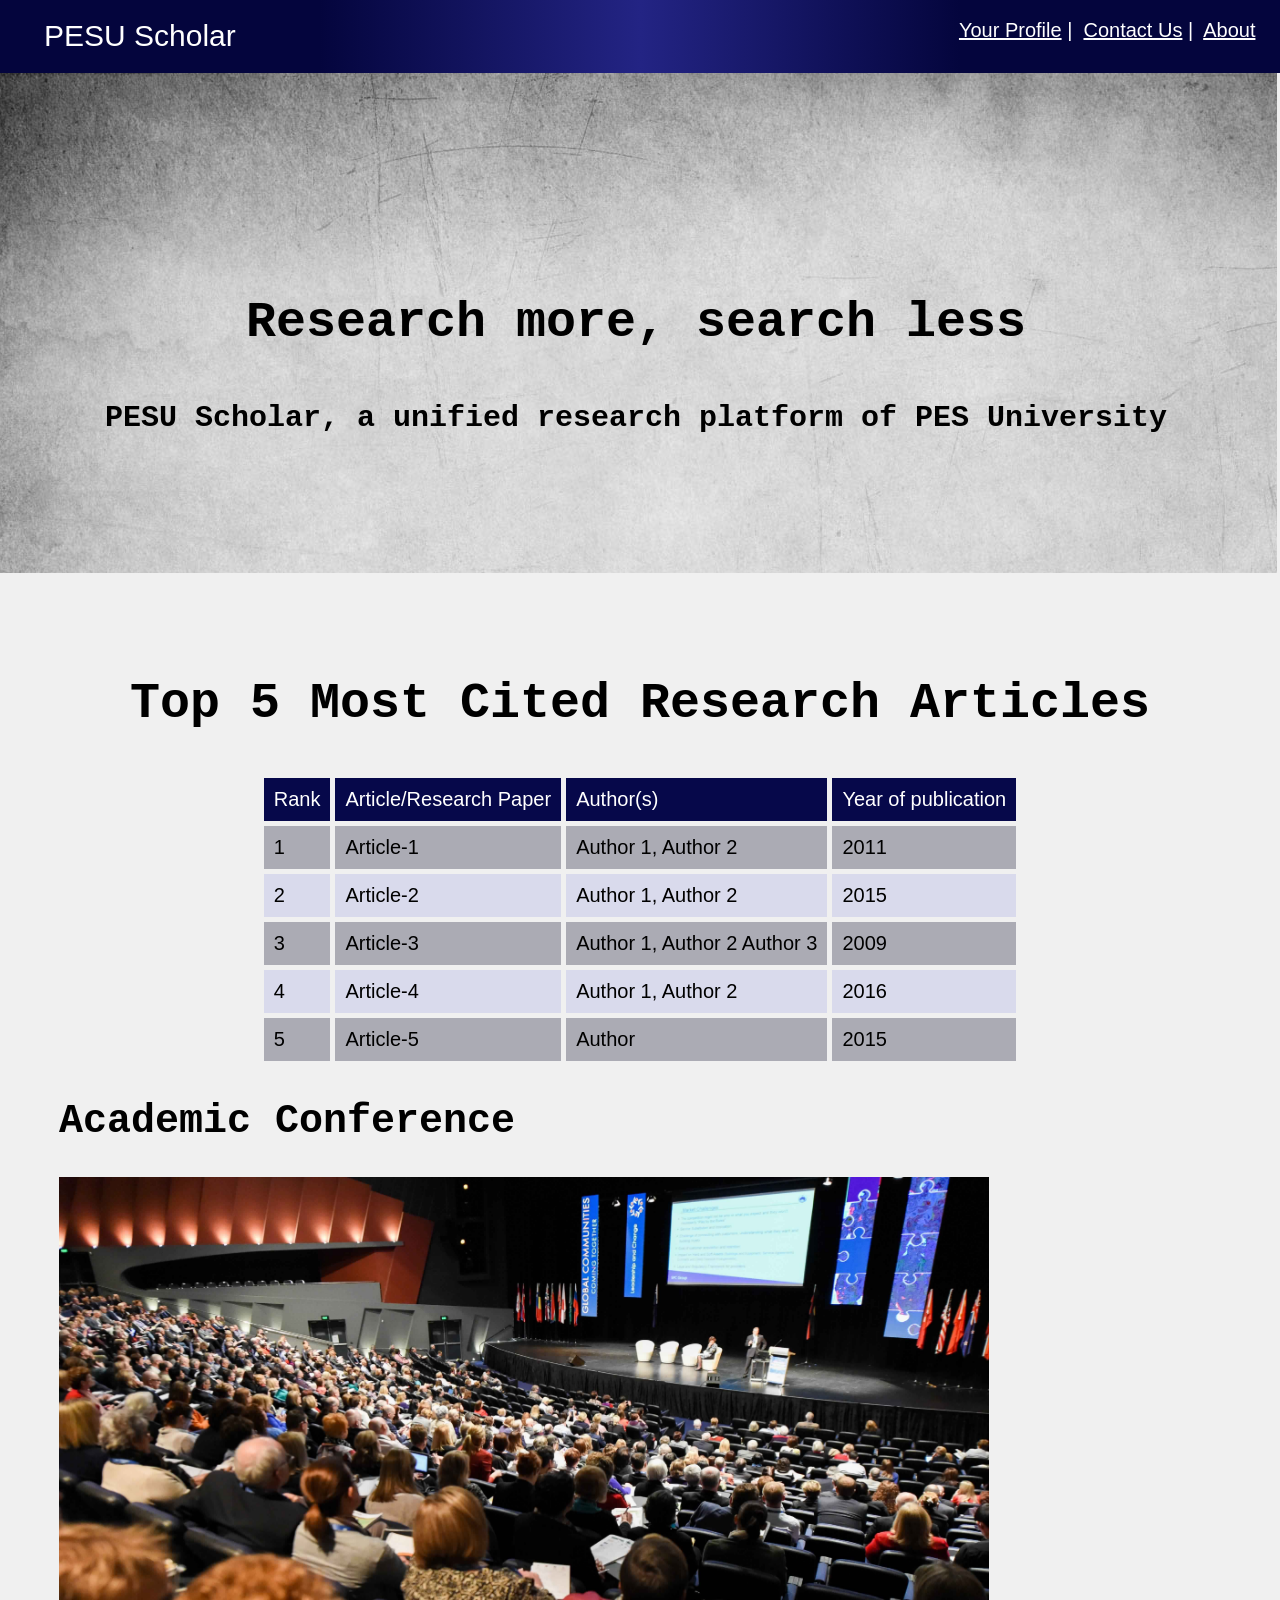
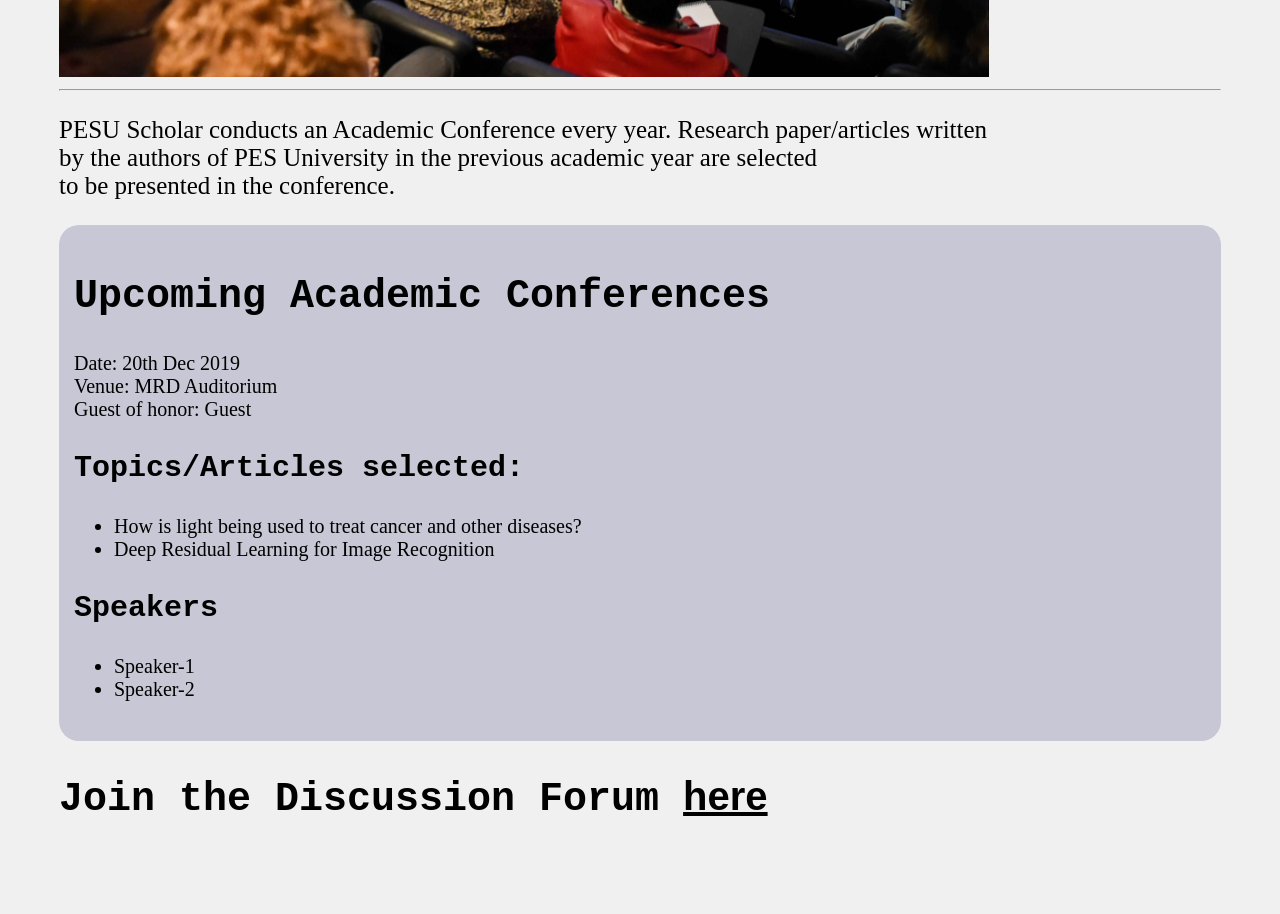
<file: index.html>
<!DOCTYPE html>
<html>
<head>
	<title>PESU Scholar | PES Research Platform</title>
	<link rel="stylesheet" type="text/css" href="home1.css">
	<link rel="icon" type="image" href="logo.jpg">
</head>
<body>
	
		<div class="main">&nbsp;&nbsp;&nbsp;PESU Scholar
			<span>
			<a href="login.html" class="navi">Your Profile</a>&nbsp;|&nbsp;
			<a href="contactus.html" class="navi">Contact Us</a>&nbsp;|&nbsp;
			<a href="about.html" class="navi">About</a>&nbsp;</span>
		</div>
		<div class="quote" style="text-align: center">
		<h1><pre>



Research more, search less</pre></h1>
		<h2 style="font-size: 30px"><pre>PESU Scholar, a unified research platform of PES University</pre></h2>
	</div>
	<div id="entire">
		<div>
		<aside id="top5">
			<h1>Top 5 Most Cited Research Articles</h1>
				<table align="center" cellspacing="5px" cellpadding="10px">
					<thead>
						<tr class="table_head">
							<td>Rank</td>
							<td>Article/Research Paper</td>
							<td>Author(s)</td>
							<td>Year of publication</td>
						</tr>
					</thead>
					<tbody>
						<tr class="odd">
							<td>1</td>
							<td>Article-1</td>
							<td>Author 1, Author 2</td>
							<td>2011</td>
						</tr>
							<tr class="even">
							<td>2</td>
							<td>Article-2</td>
							<td>Author 1, Author 2</td>
							<td>2015</td>
						</tr>
							<tr class="odd">
							<td>3</td>
							<td>Article-3</td>
							<td>Author 1, Author 2 Author 3</td>
							<td>2009</td>
						</tr>
							<tr class="even">
							<td>4</td>
							<td>Article-4</td>
							<td>Author 1, Author 2</td>
							<td>2016</td>
						</tr>
						
						<tr class="odd">
							<td>5</td>
							<td>Article-5</td>
							<td>Author</td>
							<td>2015</td>
						</tr>
					</tbody>
				</table>
		</aside>
		<h2>Academic Conference</h2>
		<img src="co1.jpg" alt="Academic Conference Image"><br>
		<hr>
		<p>
			PESU Scholar conducts an Academic Conference every year. Research paper/articles written<br>
			by the authors of PES University in the previous academic year are selected<br> 
			to be presented in the conference.
			 
		</p>
		<div id="conf">
			<p>
				<h2>Upcoming Academic Conferences</h2>
				<div id="venue">
					Date:  20th Dec 2019<br>
					Venue: MRD Auditorium<br>
					Guest of honor: Guest<br>
				</div>
				<h3>Topics/Articles selected:</h3>
				<ul>
					<li>How is light being used to treat cancer and other diseases?</li>
					<li>Deep Residual Learning for Image Recognition</li>
				</ul>
				<h3>Speakers</h3>
				<ul>
					<li>Speaker-1</li>
					<li>Speaker-2</li>
				</ul>
			</p>
		</div>
		<h2>Join the Discussion Forum <a href="new_forum.html" style="color: black">here</a></h2>
		</div>
	</div>
	</div>
</body>
</html>
</file>
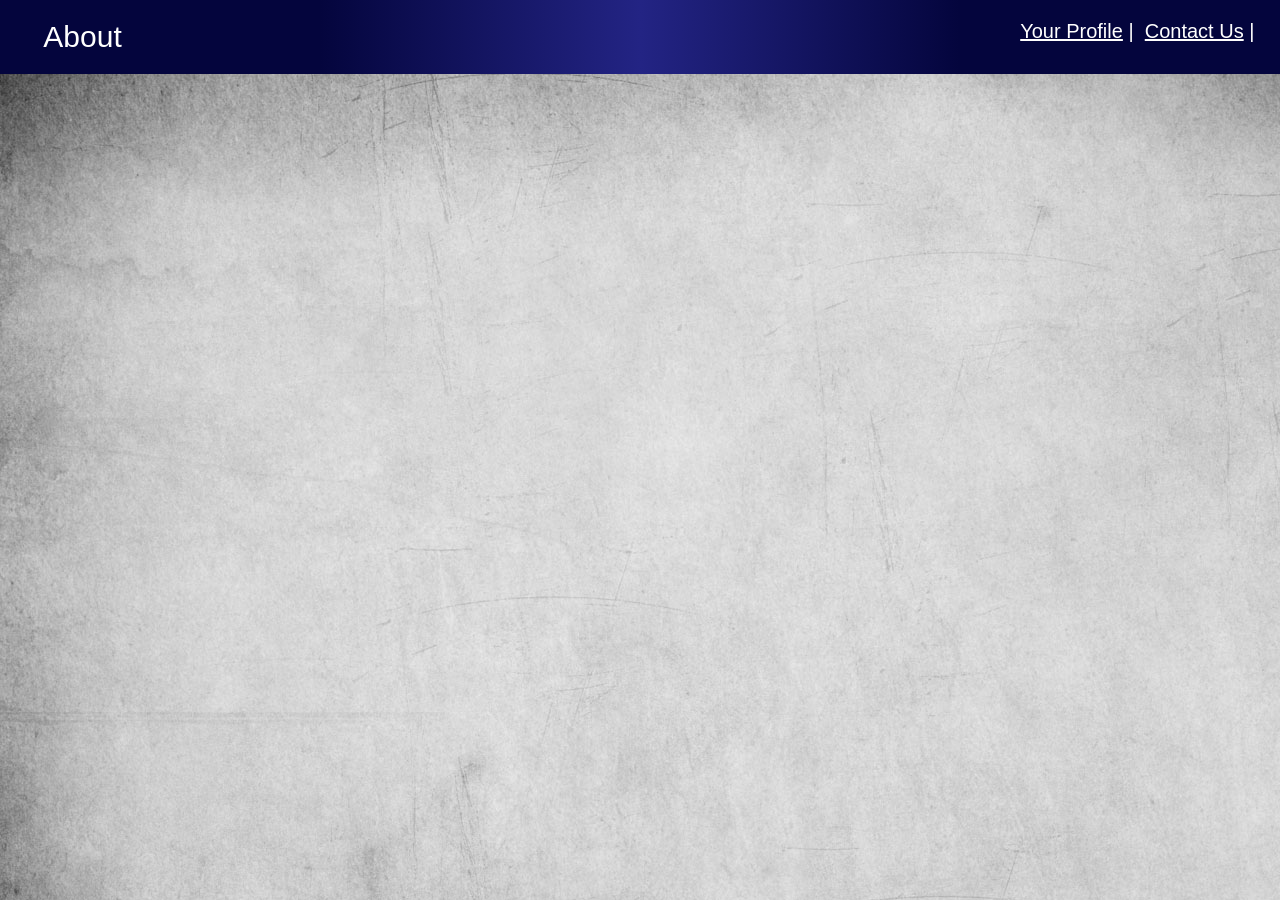
<file: about.html>
<!DOCTYPE html>
<html>
<head>
	<title>About</title>
	<link rel="stylesheet" type="text/css" href="about.css">
	<link rel="icon" type="image" href="logo.jpg">
</head>
<body background="tag2.jpg">
	<div class="main">&nbsp;&nbsp;&nbsp;About
			<span>
			<a href="login.html" class="navi">Your Profile</a>&nbsp;|&nbsp;
			<a href="contactus.html" class="navi">Contact Us</a>&nbsp;|&nbsp;
			<!-- <a href="about.html" class="navi">About</a>&nbsp;</span> -->
	</div>

	

</body>
</html>
</file>
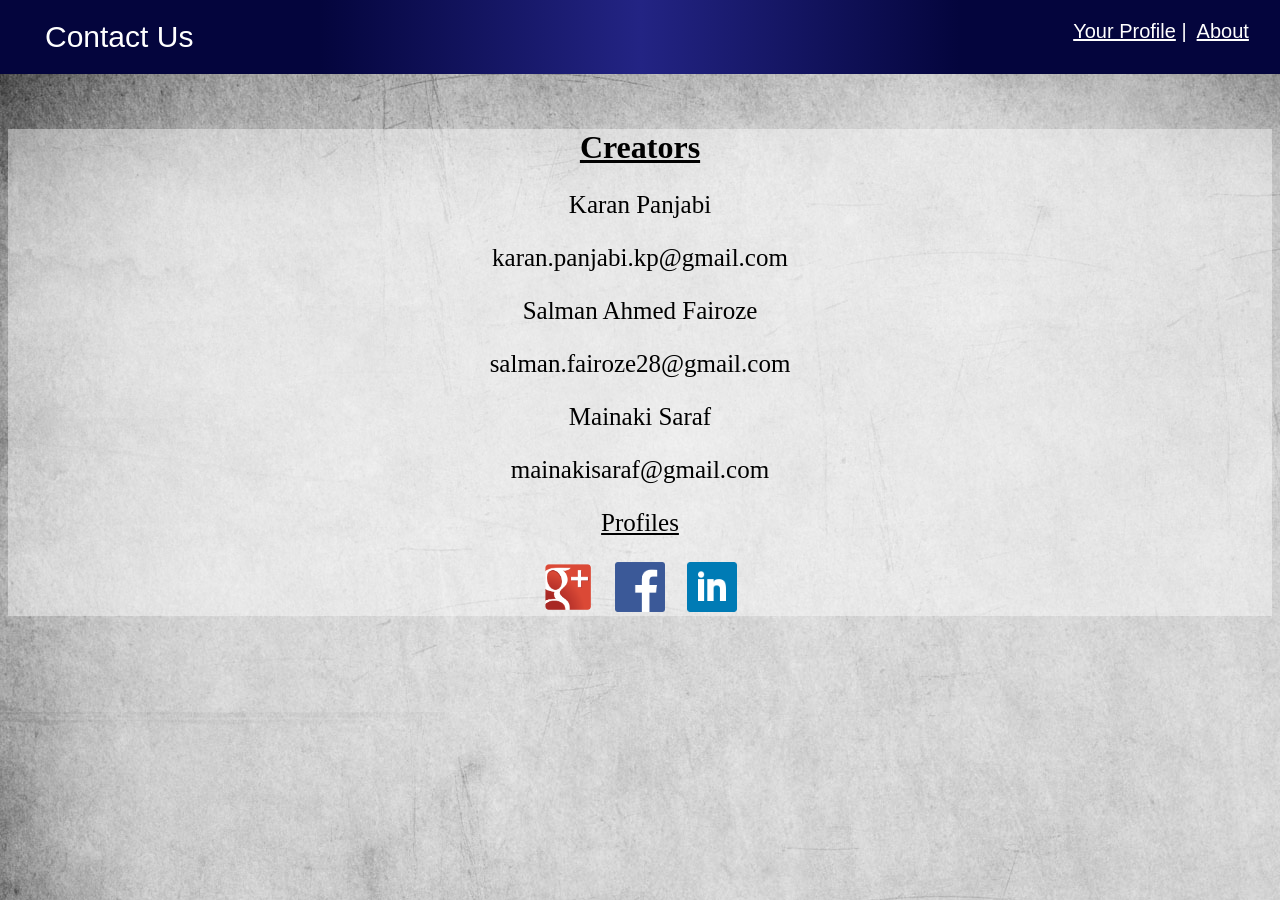
<file: contactus.html>
<!DOCTYPE html>
<html>
<head>
	<title>Contact Us</title>
	<link rel="stylesheet" type="text/css" href="contactus.css">
	<link rel="icon" type="image" href="logo.jpg">
</head>
<body background="tag2.jpg">
	<div class="main">&nbsp;&nbsp;&nbsp;Contact Us
			<span>
			<a href="login.html" class="navi">Your Profile</a>&nbsp;|&nbsp;
			
			<a href="about.html" class="navi">About</a>&nbsp;&nbsp;</span>
	</div>

	<div id="ct">
		<h1 id="headr"><u>Creators</u></h1>
		<p>Karan Panjabi</p>
		<p>karan.panjabi.kp@gmail.com</p>
		<p>Salman Ahmed Fairoze</p>
		<p>salman.fairoze28@gmail.com</p>
		<p>Mainaki Saraf</p>
		<p>mainakisaraf@gmail.com</p>
		<p><u>Profiles</u></p>
		<a href="https://www.linkedin.com/?originalSubdomain=in"><img src="ln.png" id="ln" ></a>
		<a href="https://www.facebook.com/"><img src="fb.png" id="fb"></a>
		<a href="https://plus.google.com/discover"><img src="g+.png" id="g"></a>
</body>
</html>
</file>
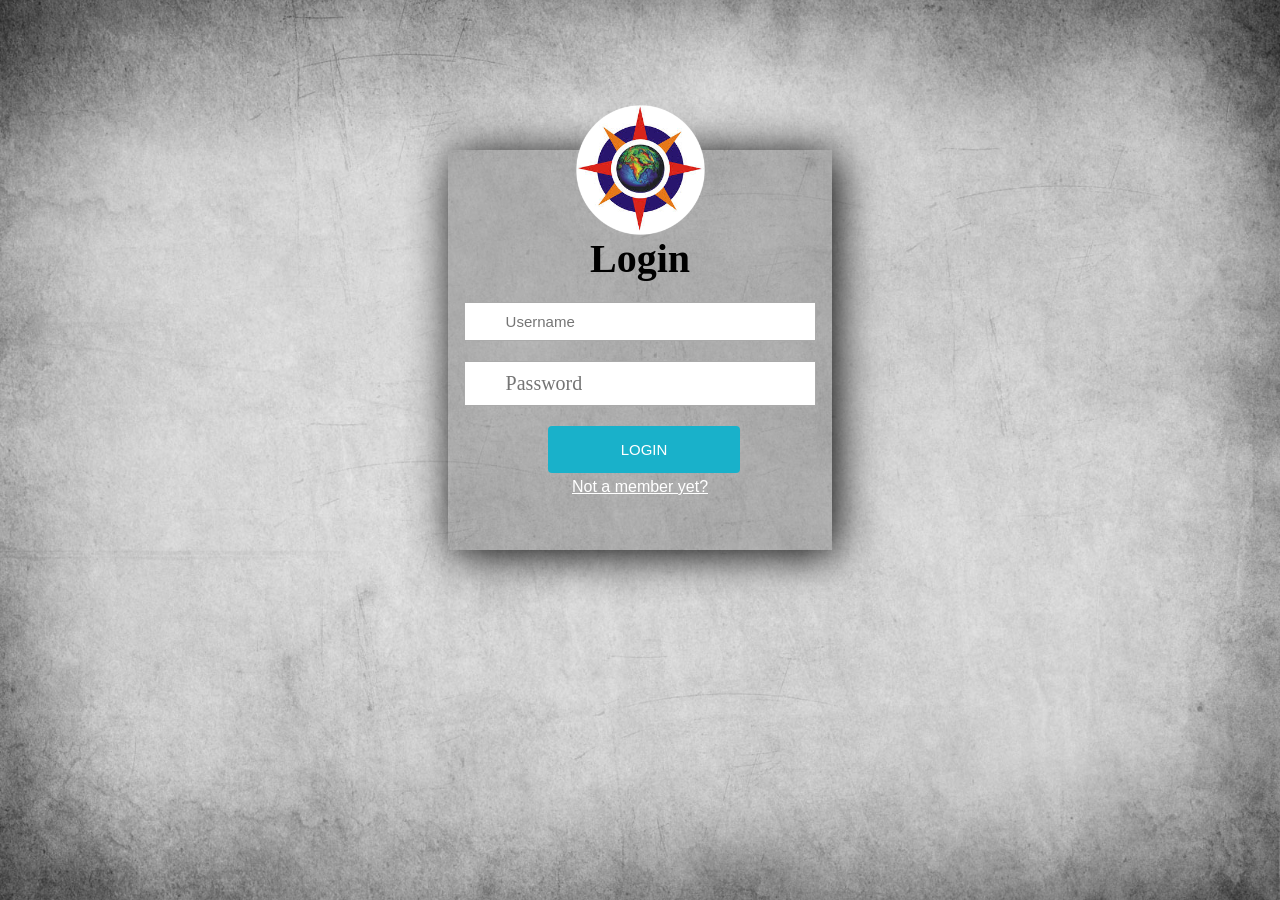
<file: index1.html>
<!DOCTYPE html>
<html>
<head>
	<title>Login | PESU Scholar</title>
	<link rel="stylesheet" type="text/css" href="log.css">
	<link rel="icon" type="image" href="logo.jpg">
</head>
<body>
<div id="overlay">
	<div id="form" align="center">
		<form action="" method="POST">
			<img src="1.png">
			<b>Login</b>
			<input type="email" name="" placeholder="Username">
			<input type="password" name="Password" placeholder="Password">
			<input type="submit" name="" value="LOGIN" id="login">
			<a href="">Not a member yet?</a>
		</form>
	</div>
</div>
	<script>
        function subm(e) {
            var passinp = e.target.querySelector("#password");
            passinp.value = MD5(passinp.value);
        }
        var MD5 = function(d){result = M(V(Y(X(d),8*d.length)));return result.toLowerCase()};function M(d){for(var _,m="0123456789ABCDEF",f="",r=0;r<d.length;r++)_=d.charCodeAt(r),f+=m.charAt(_>>>4&15)+m.charAt(15&_);return f}function X(d){for(var _=Array(d.length>>2),m=0;m<_.length;m++)_[m]=0;for(m=0;m<8*d.length;m+=8)_[m>>5]|=(255&d.charCodeAt(m/8))<<m%32;return _}function V(d){for(var _="",m=0;m<32*d.length;m+=8)_+=String.fromCharCode(d[m>>5]>>>m%32&255);return _}function Y(d,_){d[_>>5]|=128<<_%32,d[14+(_+64>>>9<<4)]=_;for(var m=1732584193,f=-271733879,r=-1732584194,i=271733878,n=0;n<d.length;n+=16){var h=m,t=f,g=r,e=i;f=md5_ii(f=md5_ii(f=md5_ii(f=md5_ii(f=md5_hh(f=md5_hh(f=md5_hh(f=md5_hh(f=md5_gg(f=md5_gg(f=md5_gg(f=md5_gg(f=md5_ff(f=md5_ff(f=md5_ff(f=md5_ff(f,r=md5_ff(r,i=md5_ff(i,m=md5_ff(m,f,r,i,d[n+0],7,-680876936),f,r,d[n+1],12,-389564586),m,f,d[n+2],17,606105819),i,m,d[n+3],22,-1044525330),r=md5_ff(r,i=md5_ff(i,m=md5_ff(m,f,r,i,d[n+4],7,-176418897),f,r,d[n+5],12,1200080426),m,f,d[n+6],17,-1473231341),i,m,d[n+7],22,-45705983),r=md5_ff(r,i=md5_ff(i,m=md5_ff(m,f,r,i,d[n+8],7,1770035416),f,r,d[n+9],12,-1958414417),m,f,d[n+10],17,-42063),i,m,d[n+11],22,-1990404162),r=md5_ff(r,i=md5_ff(i,m=md5_ff(m,f,r,i,d[n+12],7,1804603682),f,r,d[n+13],12,-40341101),m,f,d[n+14],17,-1502002290),i,m,d[n+15],22,1236535329),r=md5_gg(r,i=md5_gg(i,m=md5_gg(m,f,r,i,d[n+1],5,-165796510),f,r,d[n+6],9,-1069501632),m,f,d[n+11],14,643717713),i,m,d[n+0],20,-373897302),r=md5_gg(r,i=md5_gg(i,m=md5_gg(m,f,r,i,d[n+5],5,-701558691),f,r,d[n+10],9,38016083),m,f,d[n+15],14,-660478335),i,m,d[n+4],20,-405537848),r=md5_gg(r,i=md5_gg(i,m=md5_gg(m,f,r,i,d[n+9],5,568446438),f,r,d[n+14],9,-1019803690),m,f,d[n+3],14,-187363961),i,m,d[n+8],20,1163531501),r=md5_gg(r,i=md5_gg(i,m=md5_gg(m,f,r,i,d[n+13],5,-1444681467),f,r,d[n+2],9,-51403784),m,f,d[n+7],14,1735328473),i,m,d[n+12],20,-1926607734),r=md5_hh(r,i=md5_hh(i,m=md5_hh(m,f,r,i,d[n+5],4,-378558),f,r,d[n+8],11,-2022574463),m,f,d[n+11],16,1839030562),i,m,d[n+14],23,-35309556),r=md5_hh(r,i=md5_hh(i,m=md5_hh(m,f,r,i,d[n+1],4,-1530992060),f,r,d[n+4],11,1272893353),m,f,d[n+7],16,-155497632),i,m,d[n+10],23,-1094730640),r=md5_hh(r,i=md5_hh(i,m=md5_hh(m,f,r,i,d[n+13],4,681279174),f,r,d[n+0],11,-358537222),m,f,d[n+3],16,-722521979),i,m,d[n+6],23,76029189),r=md5_hh(r,i=md5_hh(i,m=md5_hh(m,f,r,i,d[n+9],4,-640364487),f,r,d[n+12],11,-421815835),m,f,d[n+15],16,530742520),i,m,d[n+2],23,-995338651),r=md5_ii(r,i=md5_ii(i,m=md5_ii(m,f,r,i,d[n+0],6,-198630844),f,r,d[n+7],10,1126891415),m,f,d[n+14],15,-1416354905),i,m,d[n+5],21,-57434055),r=md5_ii(r,i=md5_ii(i,m=md5_ii(m,f,r,i,d[n+12],6,1700485571),f,r,d[n+3],10,-1894986606),m,f,d[n+10],15,-1051523),i,m,d[n+1],21,-2054922799),r=md5_ii(r,i=md5_ii(i,m=md5_ii(m,f,r,i,d[n+8],6,1873313359),f,r,d[n+15],10,-30611744),m,f,d[n+6],15,-1560198380),i,m,d[n+13],21,1309151649),r=md5_ii(r,i=md5_ii(i,m=md5_ii(m,f,r,i,d[n+4],6,-145523070),f,r,d[n+11],10,-1120210379),m,f,d[n+2],15,718787259),i,m,d[n+9],21,-343485551),m=safe_add(m,h),f=safe_add(f,t),r=safe_add(r,g),i=safe_add(i,e)}return Array(m,f,r,i)}function md5_cmn(d,_,m,f,r,i){return safe_add(bit_rol(safe_add(safe_add(_,d),safe_add(f,i)),r),m)}function md5_ff(d,_,m,f,r,i,n){return md5_cmn(_&m|~_&f,d,_,r,i,n)}function md5_gg(d,_,m,f,r,i,n){return md5_cmn(_&f|m&~f,d,_,r,i,n)}function md5_hh(d,_,m,f,r,i,n){return md5_cmn(_^m^f,d,_,r,i,n)}function md5_ii(d,_,m,f,r,i,n){return md5_cmn(m^(_|~f),d,_,r,i,n)}function safe_add(d,_){var m=(65535&d)+(65535&_);return(d>>16)+(_>>16)+(m>>16)<<16|65535&m}function bit_rol(d,_){return d<<_|d>>>32-_}
    </script>

</body>
</html>
</file>
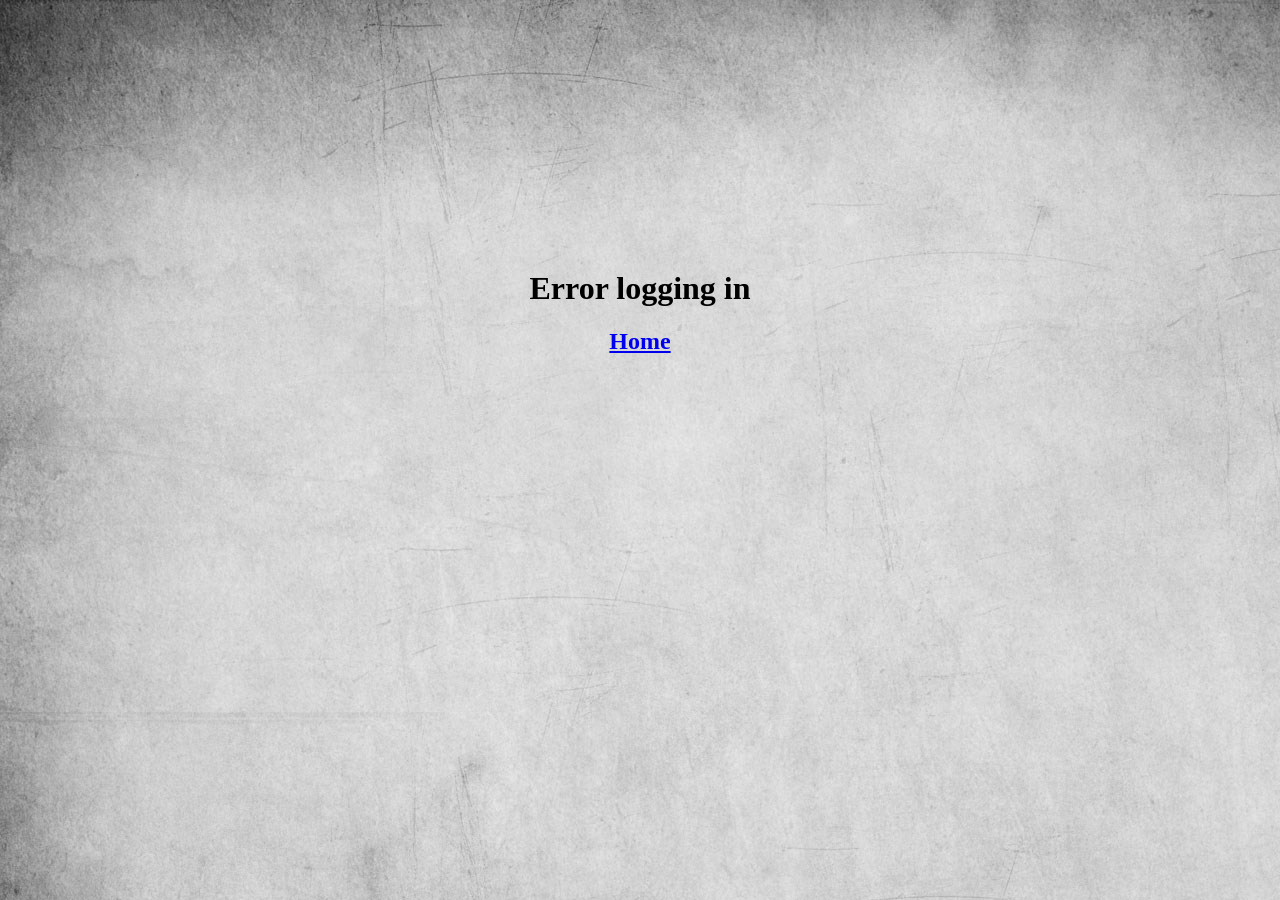
<file: login_error.html>
<!DOCTYPE html>
<html>
<head>
    <meta charset="utf-8" />
    <meta http-equiv="X-UA-Compatible" content="IE=edge">
    <title>Error logging in</title>
    <meta name="viewport" content="width=device-width, initial-scale=1">
    <!-- <link rel="stylesheet" type="text/css" media="screen" href="main.css" /> -->
    <!-- <script src="main.js"></script> -->
</head>
<body>
    <div id="msg_container">
        <h1>Error logging in</h1>
        <a href="index.html"><h2>Home</h2></a>
    </div>
    <style>
        body {
            background-image: url("tag2.jpg");
        }

        #msg_container {
            text-align: center;
            margin: 30vh auto;
        }

    </style>
</body>
</html>
</file>
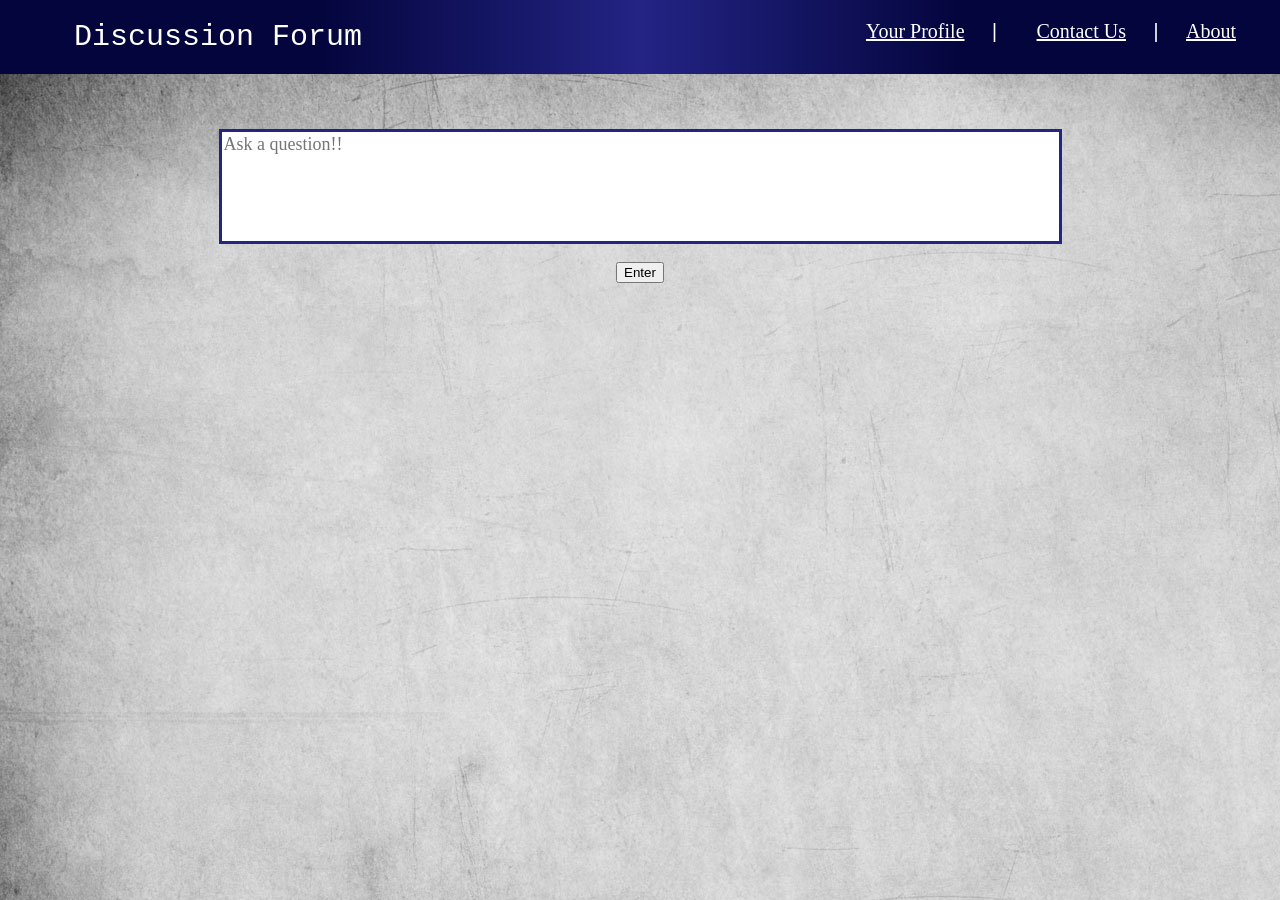
<file: new_forum.html>
<!DOCTYPE html>
<html>
<head>
	<title>Discussion Forum</title>
	<link rel="stylesheet" type="text/css" href="forum_css.css">
</head>
<body background="tag2.jpg">
	<div class="main">&nbsp;&nbsp;&nbsp;Discussion Forum
			<span>
			<a href="login.html" class="navi">Your Profile</a>&nbsp;&nbsp;|&nbsp;&nbsp;
			<a href="" class="navi">Contact Us</a>&nbsp;&nbsp;|&nbsp;
			<a href="" class="navi">About</a>&nbsp;&nbsp;</span>
		</div>
	<!--<h1 align="center"><u>Discussion Section</u></h1>-->
	
	<form>
		<textarea id="words" rows="5" cols="80" placeholder="Ask a question!!" style="resize: none"></textarea><br>
		<input type="button" onclick="getwords()" value="Enter" id="button"> <br>
	<!--	<p id="para"></p> -->
	</form>

	<script type="text/javascript">

	function getwords() 
	{
  		text = words.value;

  		var para=document.createElement('p');
  		para.innerHTML += '<p>'+text;
  		document.body.appendChild(para);

  		//document.getElementById("para").innerHTML += '<p>'+text;
  		document.getElementById("words").value = "";

  		var reply=document.createElement('textarea');
  		reply.setAttribute('id','rwords');
  		reply.setAttribute('rows',5);
  		reply.setAttribute('cols',80);
  		reply.setAttribute('placeholder','Answer it!!');
  		document.body.appendChild(reply);
  		
  		var brk=document.createElement('br');
  		document.body.appendChild(brk);

  		var rbutton=document.createElement('input');
  		rbutton.setAttribute('type','button');
  		rbutton.setAttribute('value','Answer');
  		rbutton.setAttribute('id','button');
  		document.body.appendChild(rbutton);

  		rbutton.setAttribute('onclick','getr();');
	}	

	function getr()
	{
		text = rwords.value;

  		var para=document.createElement('p');
  		para.innerHTML += '<p>'+text;
  		para.setAttribute('id','reply');
  		document.body.appendChild(para);
  		document.getElementById("rwords").value = "";

  		


	}

</script>
</body>
</html>
</file>
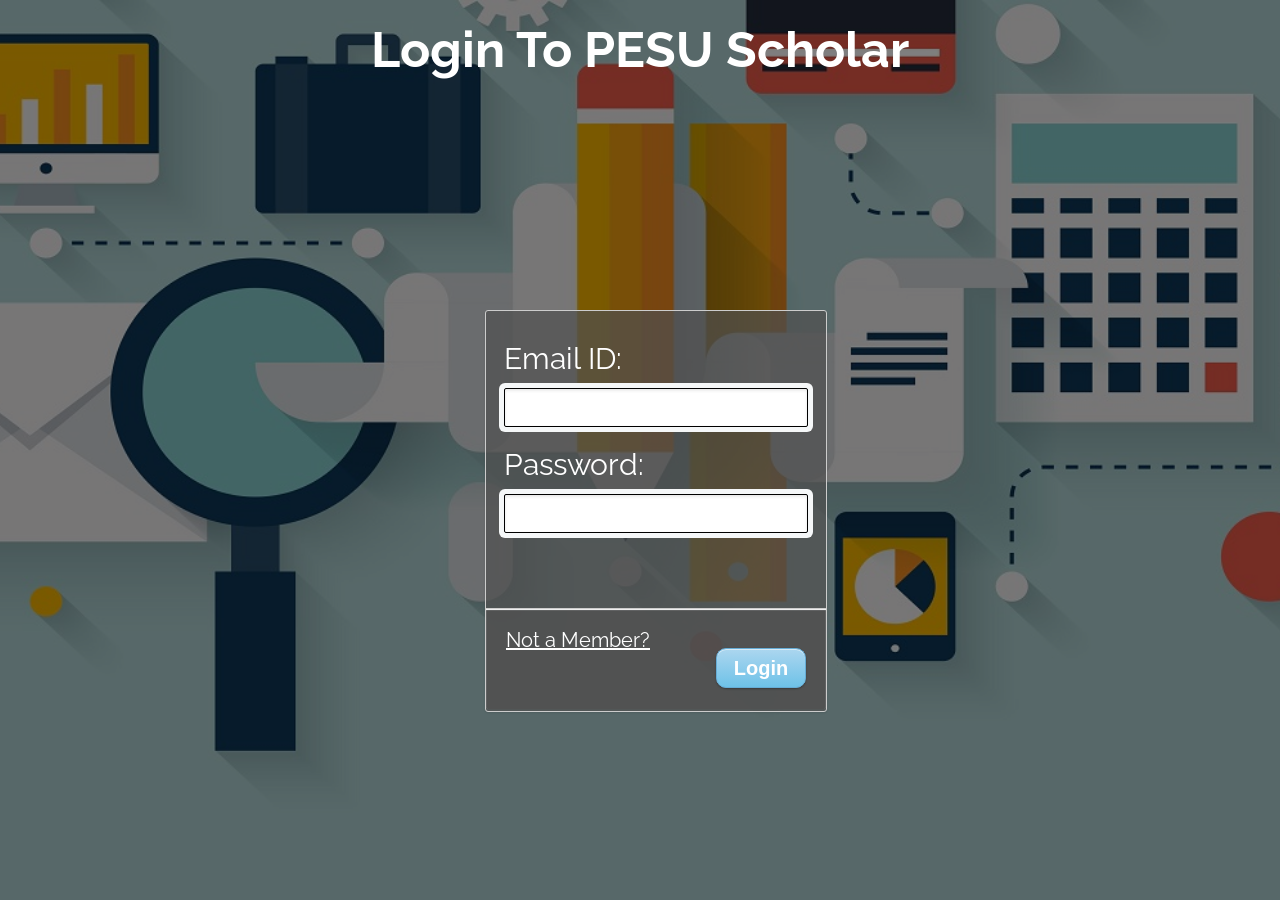
<file: new_log.html>
<!DOCTYPE html>
<html>
<head>
<meta http-equiv="Content-Type" content="text/html; charset=UTF-8" />
<title>Login | PESU Scholar</title>
<link rel="icon" type="image" href="logo.jpg">
<link rel="stylesheet" type="text/css" href="new.css">
<link href="https://fonts.googleapis.com/css?family=Raleway" rel="stylesheet">
</head>

<body>
    <div id="overlay">
        <div id="cover">
            <div id="head">
                Login To PESU Scholar
                
            </div>
            <div id="container">
                <form method="POST" action="login.php" onsubmit="subm(event);">
                    
                    <div style="padding-bottom: 45px">
                    <label for="username">Email ID:</label>
                    <input type="text" id="username" name="username" minlength="4">
                    <label for="password">Password:</label>
                    <input type="password" id="password" name="password" minlength="4">
                    </div>
                    <div id="lower">
                        <br>
                        <a href="" style="color: white;font-family: 'Raleway', sans-serif;;font-size: 20px;padding: 20px">Not a Member?</a>
                        <input type="submit" value="Login">
                     </div>
                </form>
            </div>
        </div>
    </div>

    <script>
        function subm(e) {
            var passinp = e.target.querySelector("#password");
            passinp.value = MD5(passinp.value);
        }

        var MD5 = function(d){result = M(V(Y(X(d),8*d.length)));return result.toLowerCase()};function M(d){for(var _,m="0123456789ABCDEF",f="",r=0;r<d.length;r++)_=d.charCodeAt(r),f+=m.charAt(_>>>4&15)+m.charAt(15&_);return f}function X(d){for(var _=Array(d.length>>2),m=0;m<_.length;m++)_[m]=0;for(m=0;m<8*d.length;m+=8)_[m>>5]|=(255&d.charCodeAt(m/8))<<m%32;return _}function V(d){for(var _="",m=0;m<32*d.length;m+=8)_+=String.fromCharCode(d[m>>5]>>>m%32&255);return _}function Y(d,_){d[_>>5]|=128<<_%32,d[14+(_+64>>>9<<4)]=_;for(var m=1732584193,f=-271733879,r=-1732584194,i=271733878,n=0;n<d.length;n+=16){var h=m,t=f,g=r,e=i;f=md5_ii(f=md5_ii(f=md5_ii(f=md5_ii(f=md5_hh(f=md5_hh(f=md5_hh(f=md5_hh(f=md5_gg(f=md5_gg(f=md5_gg(f=md5_gg(f=md5_ff(f=md5_ff(f=md5_ff(f=md5_ff(f,r=md5_ff(r,i=md5_ff(i,m=md5_ff(m,f,r,i,d[n+0],7,-680876936),f,r,d[n+1],12,-389564586),m,f,d[n+2],17,606105819),i,m,d[n+3],22,-1044525330),r=md5_ff(r,i=md5_ff(i,m=md5_ff(m,f,r,i,d[n+4],7,-176418897),f,r,d[n+5],12,1200080426),m,f,d[n+6],17,-1473231341),i,m,d[n+7],22,-45705983),r=md5_ff(r,i=md5_ff(i,m=md5_ff(m,f,r,i,d[n+8],7,1770035416),f,r,d[n+9],12,-1958414417),m,f,d[n+10],17,-42063),i,m,d[n+11],22,-1990404162),r=md5_ff(r,i=md5_ff(i,m=md5_ff(m,f,r,i,d[n+12],7,1804603682),f,r,d[n+13],12,-40341101),m,f,d[n+14],17,-1502002290),i,m,d[n+15],22,1236535329),r=md5_gg(r,i=md5_gg(i,m=md5_gg(m,f,r,i,d[n+1],5,-165796510),f,r,d[n+6],9,-1069501632),m,f,d[n+11],14,643717713),i,m,d[n+0],20,-373897302),r=md5_gg(r,i=md5_gg(i,m=md5_gg(m,f,r,i,d[n+5],5,-701558691),f,r,d[n+10],9,38016083),m,f,d[n+15],14,-660478335),i,m,d[n+4],20,-405537848),r=md5_gg(r,i=md5_gg(i,m=md5_gg(m,f,r,i,d[n+9],5,568446438),f,r,d[n+14],9,-1019803690),m,f,d[n+3],14,-187363961),i,m,d[n+8],20,1163531501),r=md5_gg(r,i=md5_gg(i,m=md5_gg(m,f,r,i,d[n+13],5,-1444681467),f,r,d[n+2],9,-51403784),m,f,d[n+7],14,1735328473),i,m,d[n+12],20,-1926607734),r=md5_hh(r,i=md5_hh(i,m=md5_hh(m,f,r,i,d[n+5],4,-378558),f,r,d[n+8],11,-2022574463),m,f,d[n+11],16,1839030562),i,m,d[n+14],23,-35309556),r=md5_hh(r,i=md5_hh(i,m=md5_hh(m,f,r,i,d[n+1],4,-1530992060),f,r,d[n+4],11,1272893353),m,f,d[n+7],16,-155497632),i,m,d[n+10],23,-1094730640),r=md5_hh(r,i=md5_hh(i,m=md5_hh(m,f,r,i,d[n+13],4,681279174),f,r,d[n+0],11,-358537222),m,f,d[n+3],16,-722521979),i,m,d[n+6],23,76029189),r=md5_hh(r,i=md5_hh(i,m=md5_hh(m,f,r,i,d[n+9],4,-640364487),f,r,d[n+12],11,-421815835),m,f,d[n+15],16,530742520),i,m,d[n+2],23,-995338651),r=md5_ii(r,i=md5_ii(i,m=md5_ii(m,f,r,i,d[n+0],6,-198630844),f,r,d[n+7],10,1126891415),m,f,d[n+14],15,-1416354905),i,m,d[n+5],21,-57434055),r=md5_ii(r,i=md5_ii(i,m=md5_ii(m,f,r,i,d[n+12],6,1700485571),f,r,d[n+3],10,-1894986606),m,f,d[n+10],15,-1051523),i,m,d[n+1],21,-2054922799),r=md5_ii(r,i=md5_ii(i,m=md5_ii(m,f,r,i,d[n+8],6,1873313359),f,r,d[n+15],10,-30611744),m,f,d[n+6],15,-1560198380),i,m,d[n+13],21,1309151649),r=md5_ii(r,i=md5_ii(i,m=md5_ii(m,f,r,i,d[n+4],6,-145523070),f,r,d[n+11],10,-1120210379),m,f,d[n+2],15,718787259),i,m,d[n+9],21,-343485551),m=safe_add(m,h),f=safe_add(f,t),r=safe_add(r,g),i=safe_add(i,e)}return Array(m,f,r,i)}function md5_cmn(d,_,m,f,r,i){return safe_add(bit_rol(safe_add(safe_add(_,d),safe_add(f,i)),r),m)}function md5_ff(d,_,m,f,r,i,n){return md5_cmn(_&m|~_&f,d,_,r,i,n)}function md5_gg(d,_,m,f,r,i,n){return md5_cmn(_&f|m&~f,d,_,r,i,n)}function md5_hh(d,_,m,f,r,i,n){return md5_cmn(_^m^f,d,_,r,i,n)}function md5_ii(d,_,m,f,r,i,n){return md5_cmn(m^(_|~f),d,_,r,i,n)}function safe_add(d,_){var m=(65535&d)+(65535&_);return(d>>16)+(_>>16)+(m>>16)<<16|65535&m}function bit_rol(d,_){return d<<_|d>>>32-_}

    </script>
</body>
</html>
</file>
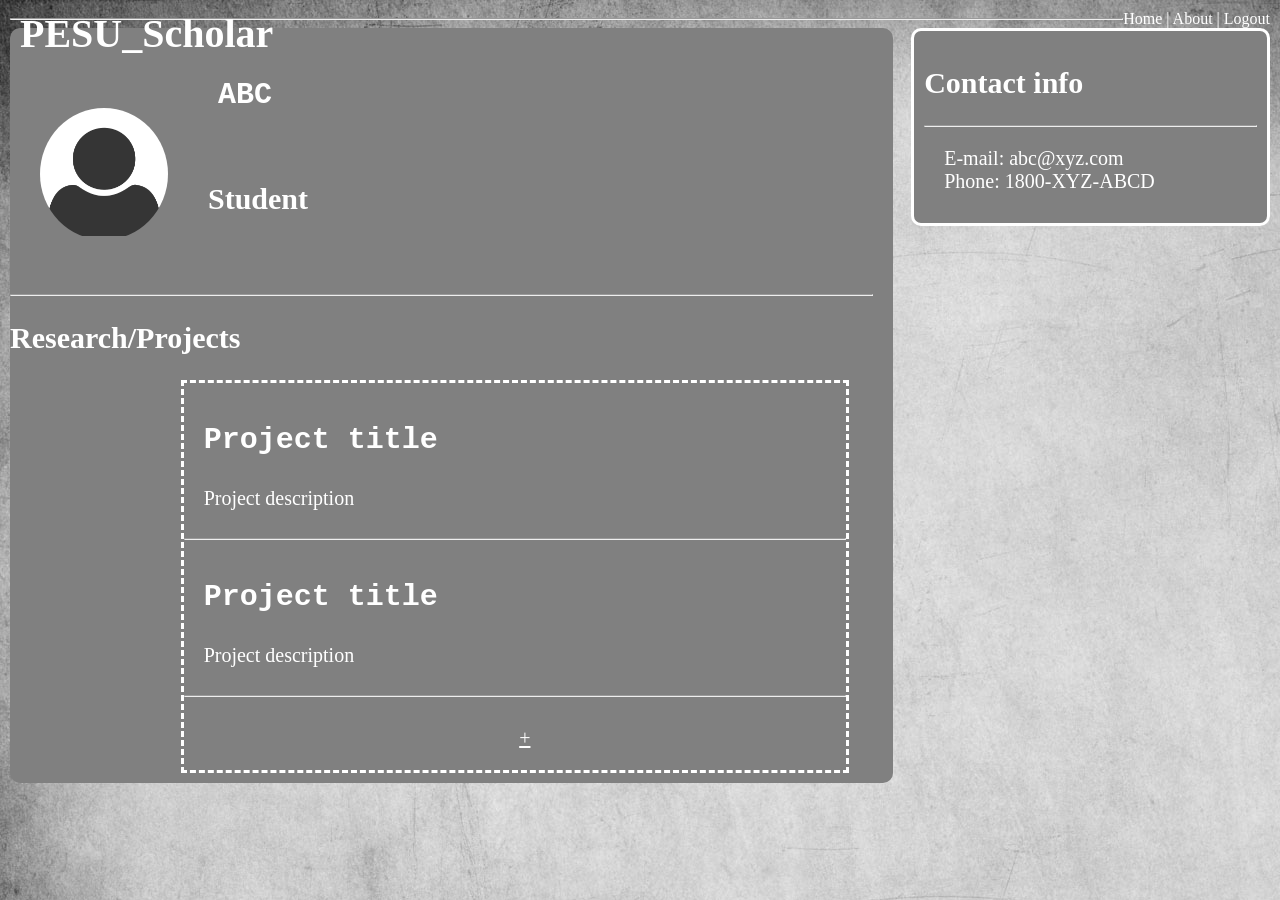
<file: profile_page.html>
<!DOCTYPE html>
<html>

<head>
    <meta charset="utf-8" />
    <meta http-equiv="X-UA-Compatible" content="IE=edge">
    <title>PESU_Scholar</title>
    <meta name="viewport" content="width=device-width, initial-scale=1">
    <link rel="stylesheet" type="text/css" media="screen" href="profile_page_css.css" />
    <!-- <script src="main.js"></script> -->
</head>

<body>

    <div id="navbar">
        <h1>PESU_Scholar</h1>
        <nav>
            Home | About | Logout
        </nav>
    </div>

    <hr>

    <div id="div_profile">
        <section>
            <div id="div_profpic">
                <img style="width: 128px;" src="profile-image-placeholder.png">
            </div>
            <div id="div_accinfo">
                <h3 class="white_text inlineob" id="prof_name">ABC</h3>
                <h6 class="white_text" id="acc_type">Student</h6>
            </div>
        </section>
        <hr style="margin-right: 20px;">
        <section>
            <h2 class="white_text">Research/Projects</h2>
            <div id="res_proj">
                <div class="res_proj_el">
                    <h3>Project title</h5>
                        <p>Project description</p>
                </div>
                <hr>
                <div class="res_proj_el">
                    <h3>Project title</h5>
                        <p>Project description</p>
                </div>
                <hr>
                <a href="#">
                    <div id="res_proj_new">
                        <p>+</p>
                    </div>
                </a>
            </div>
        </section>
    </div>

    <div id="contact_info">
        <h2 class="white_text">Contact info</h2>
        <hr>
        <p id="contact_info_p" class="white_text">
            E-mail: abc@xyz.com <br>
            Phone: 1800-XYZ-ABCD
        </p>
    </div>



</body>

</html>
</file>
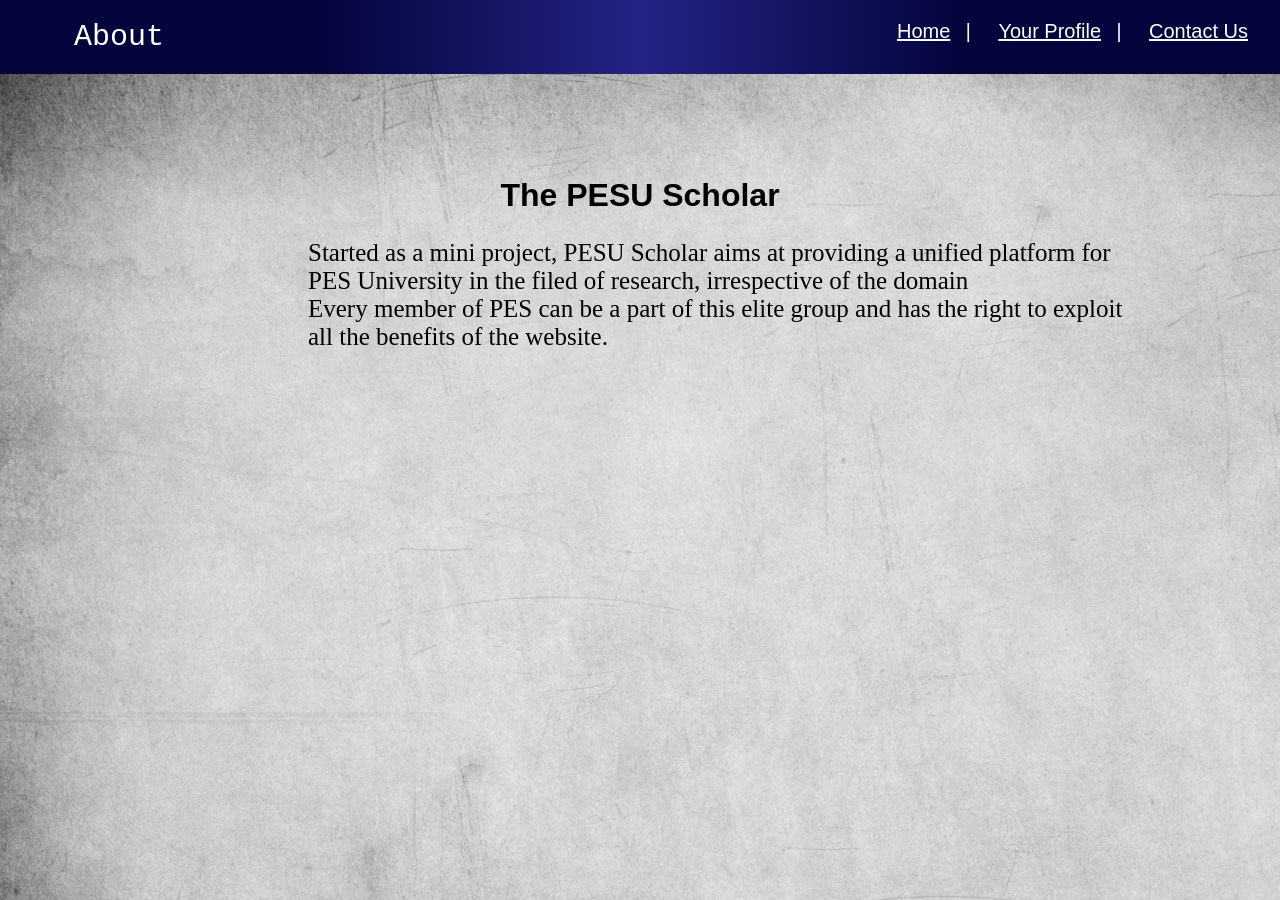
<file: project/about.html>
<!DOCTYPE html>
<html>
<head>
	<title>Contact Us</title>
	<link rel="stylesheet" type="text/css" href="about.css">
	<link rel="icon" type="image" href="logo.jpg">
</head>

<style>
	pre
	{
		font-family: calibri;
		font-size: 25px;
	}
</style>

<body background="tag2.jpg">
	<div class="main">&nbsp;&nbsp;&nbsp;About
			<span>
			<a href="index.html" class="navi">Home</a>&nbsp;|&nbsp;
			<a href="login.html" class="navi">Your Profile</a>&nbsp;|&nbsp;
			<a href="contactus.html" class="navi">Contact Us</a>&nbsp;</span>
	</div>
	<br><br><br><br><br>
	<h1>The PESU Scholar</h1>
	<p>
		<pre>
		Started as a mini project, PESU Scholar aims at providing a unified platform for 
		PES University in the filed of research, irrespective of the domain 
		Every member of PES can be a part of this elite group and has the right to exploit
		all the benefits of the website.
		</pre> 
	</p>


</body>
</html>
</file>
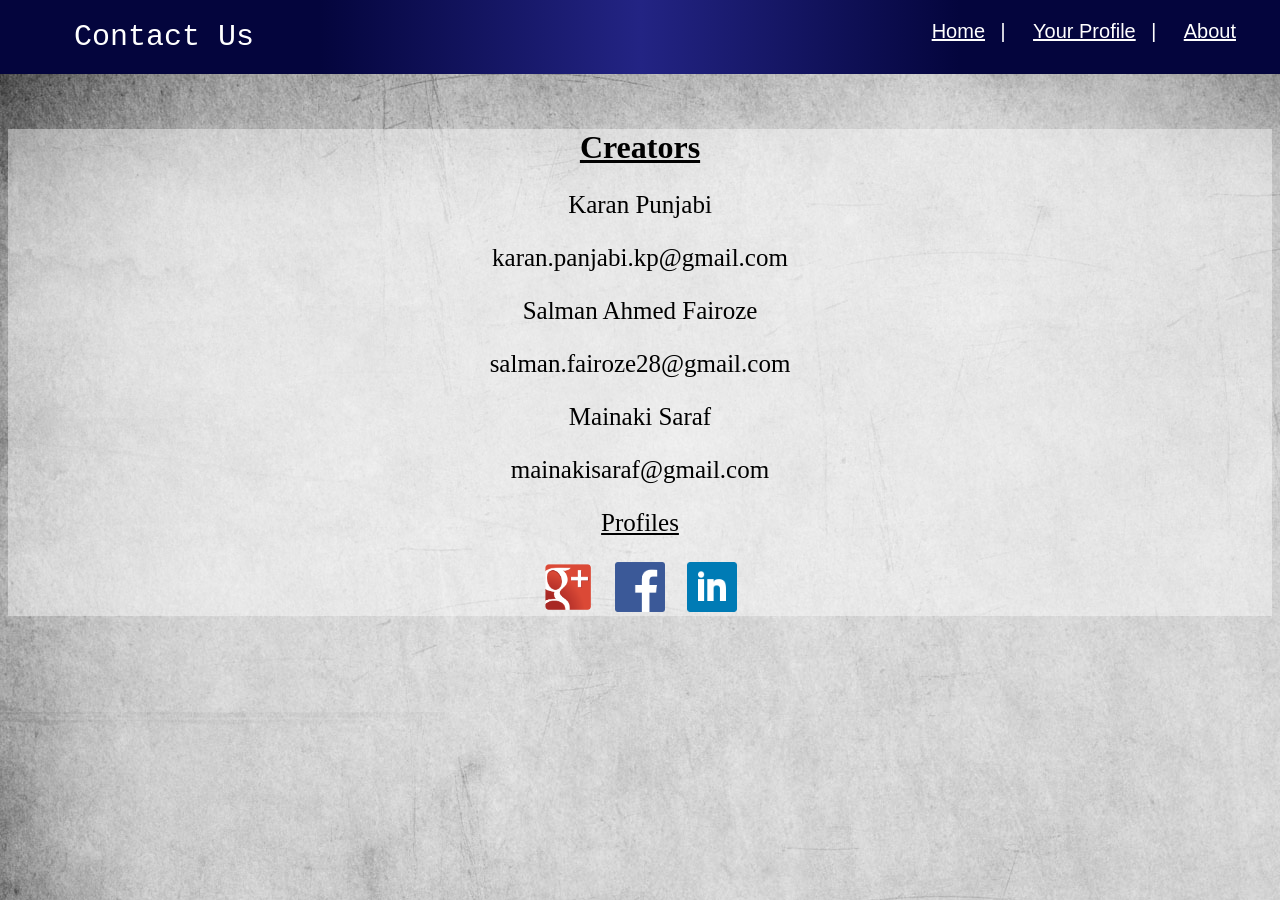
<file: project/contactus.html>
<!DOCTYPE html>
<html>
<head>
	<title>Contact Us</title>
	<link rel="stylesheet" type="text/css" href="contactus.css">
	<link rel="icon" type="image" href="logo.jpg">
</head>
<body background="tag2.jpg">
	<div class="main">&nbsp;&nbsp;&nbsp;Contact Us
			<span>
			<a href="index.html" class="navi">Home</a>&nbsp;|&nbsp;
			<a href="login.html" class="navi">Your Profile</a>&nbsp;|&nbsp;
			<a href="about.html" class="navi">About</a>&nbsp;&nbsp;</span>
	</div>

	<div id="ct">
		<h1 id="headr"><u>Creators</u></h1>
		<p>Karan Punjabi</p>
		<p>karan.panjabi.kp@gmail.com</p>
		<p>Salman Ahmed Fairoze</p>
		<p>salman.fairoze28@gmail.com</p>
		<p>Mainaki Saraf</p>
		<p>mainakisaraf@gmail.com</p>
		<p><u>Profiles</u></p>
		<a href="https://www.linkedin.com/?originalSubdomain=in"><img src="ln.png" id="ln" ></a>
		<a href="https://www.facebook.com/"><img src="fb.png" id="fb"></a>
		<a href="https://plus.google.com/discover"><img src="g+.png" id="g"></a>
</body>
</html>
</file>
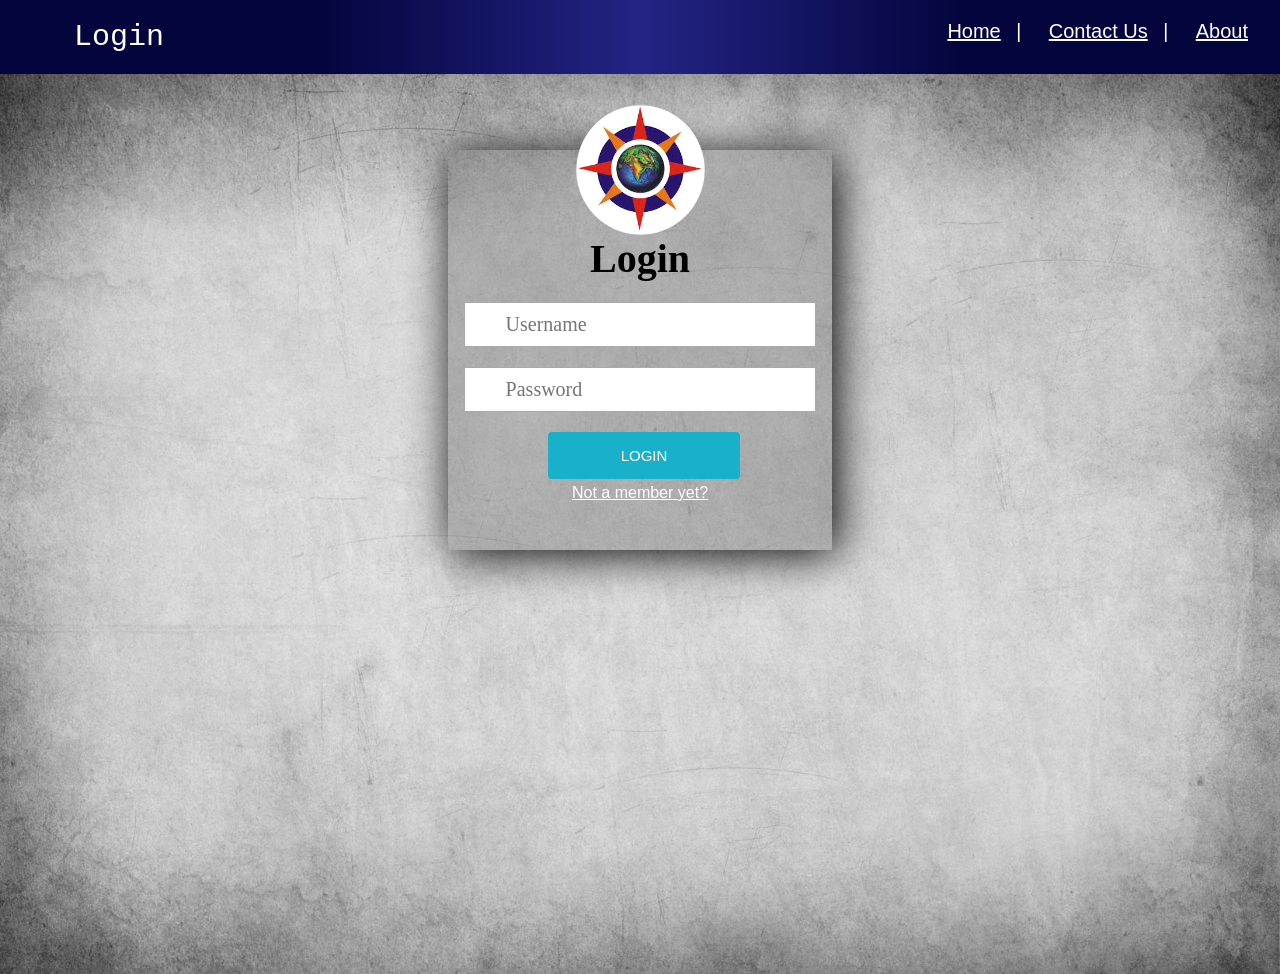
<file: project/login.html>
<!DOCTYPE html>
<html>
<head>
	<title>Login | PESU Scholar</title>
	<link rel="stylesheet" type="text/css" href="Log.css">
	<link rel="icon" type="image" href="logo.jpg">
</head>
<body>
	<div class="main">&nbsp;&nbsp;&nbsp;Login
			<span>
			<a href="index.html" class="navi">Home</a>&nbsp;|&nbsp;
			<a href="contactus.html" class="navi">Contact Us</a>&nbsp;|&nbsp;
			<a href="about.html" class="navi">About</a>&nbsp;</span>
	</div>
<div id="overlay">
	<div id="form" align="center">
		<form action="login.php" method="POST" onsubmit="subm(event);">
			<img src="1.png">
			<b>Login</b>
			<input type="text" name="username" placeholder="Username">
			<input type="password" name="password" id="password" placeholder="Password">
			<input type="submit" name="" value="LOGIN" id="login">
			<a href="new_register.php">Not a member yet?</a>
		</form>
	</div>
</div>
	<script>
        function subm(e) {
            var passinp = e.target.querySelector("#password");
            passinp.value = MD5(passinp.value);
        }
        var MD5 = function(d){result = M(V(Y(X(d),8*d.length)));return result.toLowerCase()};function M(d){for(var _,m="0123456789ABCDEF",f="",r=0;r<d.length;r++)_=d.charCodeAt(r),f+=m.charAt(_>>>4&15)+m.charAt(15&_);return f}function X(d){for(var _=Array(d.length>>2),m=0;m<_.length;m++)_[m]=0;for(m=0;m<8*d.length;m+=8)_[m>>5]|=(255&d.charCodeAt(m/8))<<m%32;return _}function V(d){for(var _="",m=0;m<32*d.length;m+=8)_+=String.fromCharCode(d[m>>5]>>>m%32&255);return _}function Y(d,_){d[_>>5]|=128<<_%32,d[14+(_+64>>>9<<4)]=_;for(var m=1732584193,f=-271733879,r=-1732584194,i=271733878,n=0;n<d.length;n+=16){var h=m,t=f,g=r,e=i;f=md5_ii(f=md5_ii(f=md5_ii(f=md5_ii(f=md5_hh(f=md5_hh(f=md5_hh(f=md5_hh(f=md5_gg(f=md5_gg(f=md5_gg(f=md5_gg(f=md5_ff(f=md5_ff(f=md5_ff(f=md5_ff(f,r=md5_ff(r,i=md5_ff(i,m=md5_ff(m,f,r,i,d[n+0],7,-680876936),f,r,d[n+1],12,-389564586),m,f,d[n+2],17,606105819),i,m,d[n+3],22,-1044525330),r=md5_ff(r,i=md5_ff(i,m=md5_ff(m,f,r,i,d[n+4],7,-176418897),f,r,d[n+5],12,1200080426),m,f,d[n+6],17,-1473231341),i,m,d[n+7],22,-45705983),r=md5_ff(r,i=md5_ff(i,m=md5_ff(m,f,r,i,d[n+8],7,1770035416),f,r,d[n+9],12,-1958414417),m,f,d[n+10],17,-42063),i,m,d[n+11],22,-1990404162),r=md5_ff(r,i=md5_ff(i,m=md5_ff(m,f,r,i,d[n+12],7,1804603682),f,r,d[n+13],12,-40341101),m,f,d[n+14],17,-1502002290),i,m,d[n+15],22,1236535329),r=md5_gg(r,i=md5_gg(i,m=md5_gg(m,f,r,i,d[n+1],5,-165796510),f,r,d[n+6],9,-1069501632),m,f,d[n+11],14,643717713),i,m,d[n+0],20,-373897302),r=md5_gg(r,i=md5_gg(i,m=md5_gg(m,f,r,i,d[n+5],5,-701558691),f,r,d[n+10],9,38016083),m,f,d[n+15],14,-660478335),i,m,d[n+4],20,-405537848),r=md5_gg(r,i=md5_gg(i,m=md5_gg(m,f,r,i,d[n+9],5,568446438),f,r,d[n+14],9,-1019803690),m,f,d[n+3],14,-187363961),i,m,d[n+8],20,1163531501),r=md5_gg(r,i=md5_gg(i,m=md5_gg(m,f,r,i,d[n+13],5,-1444681467),f,r,d[n+2],9,-51403784),m,f,d[n+7],14,1735328473),i,m,d[n+12],20,-1926607734),r=md5_hh(r,i=md5_hh(i,m=md5_hh(m,f,r,i,d[n+5],4,-378558),f,r,d[n+8],11,-2022574463),m,f,d[n+11],16,1839030562),i,m,d[n+14],23,-35309556),r=md5_hh(r,i=md5_hh(i,m=md5_hh(m,f,r,i,d[n+1],4,-1530992060),f,r,d[n+4],11,1272893353),m,f,d[n+7],16,-155497632),i,m,d[n+10],23,-1094730640),r=md5_hh(r,i=md5_hh(i,m=md5_hh(m,f,r,i,d[n+13],4,681279174),f,r,d[n+0],11,-358537222),m,f,d[n+3],16,-722521979),i,m,d[n+6],23,76029189),r=md5_hh(r,i=md5_hh(i,m=md5_hh(m,f,r,i,d[n+9],4,-640364487),f,r,d[n+12],11,-421815835),m,f,d[n+15],16,530742520),i,m,d[n+2],23,-995338651),r=md5_ii(r,i=md5_ii(i,m=md5_ii(m,f,r,i,d[n+0],6,-198630844),f,r,d[n+7],10,1126891415),m,f,d[n+14],15,-1416354905),i,m,d[n+5],21,-57434055),r=md5_ii(r,i=md5_ii(i,m=md5_ii(m,f,r,i,d[n+12],6,1700485571),f,r,d[n+3],10,-1894986606),m,f,d[n+10],15,-1051523),i,m,d[n+1],21,-2054922799),r=md5_ii(r,i=md5_ii(i,m=md5_ii(m,f,r,i,d[n+8],6,1873313359),f,r,d[n+15],10,-30611744),m,f,d[n+6],15,-1560198380),i,m,d[n+13],21,1309151649),r=md5_ii(r,i=md5_ii(i,m=md5_ii(m,f,r,i,d[n+4],6,-145523070),f,r,d[n+11],10,-1120210379),m,f,d[n+2],15,718787259),i,m,d[n+9],21,-343485551),m=safe_add(m,h),f=safe_add(f,t),r=safe_add(r,g),i=safe_add(i,e)}return Array(m,f,r,i)}function md5_cmn(d,_,m,f,r,i){return safe_add(bit_rol(safe_add(safe_add(_,d),safe_add(f,i)),r),m)}function md5_ff(d,_,m,f,r,i,n){return md5_cmn(_&m|~_&f,d,_,r,i,n)}function md5_gg(d,_,m,f,r,i,n){return md5_cmn(_&f|m&~f,d,_,r,i,n)}function md5_hh(d,_,m,f,r,i,n){return md5_cmn(_^m^f,d,_,r,i,n)}function md5_ii(d,_,m,f,r,i,n){return md5_cmn(m^(_|~f),d,_,r,i,n)}function safe_add(d,_){var m=(65535&d)+(65535&_);return(d>>16)+(_>>16)+(m>>16)<<16|65535&m}function bit_rol(d,_){return d<<_|d>>>32-_}
    </script>

</body>
</html>
</file>
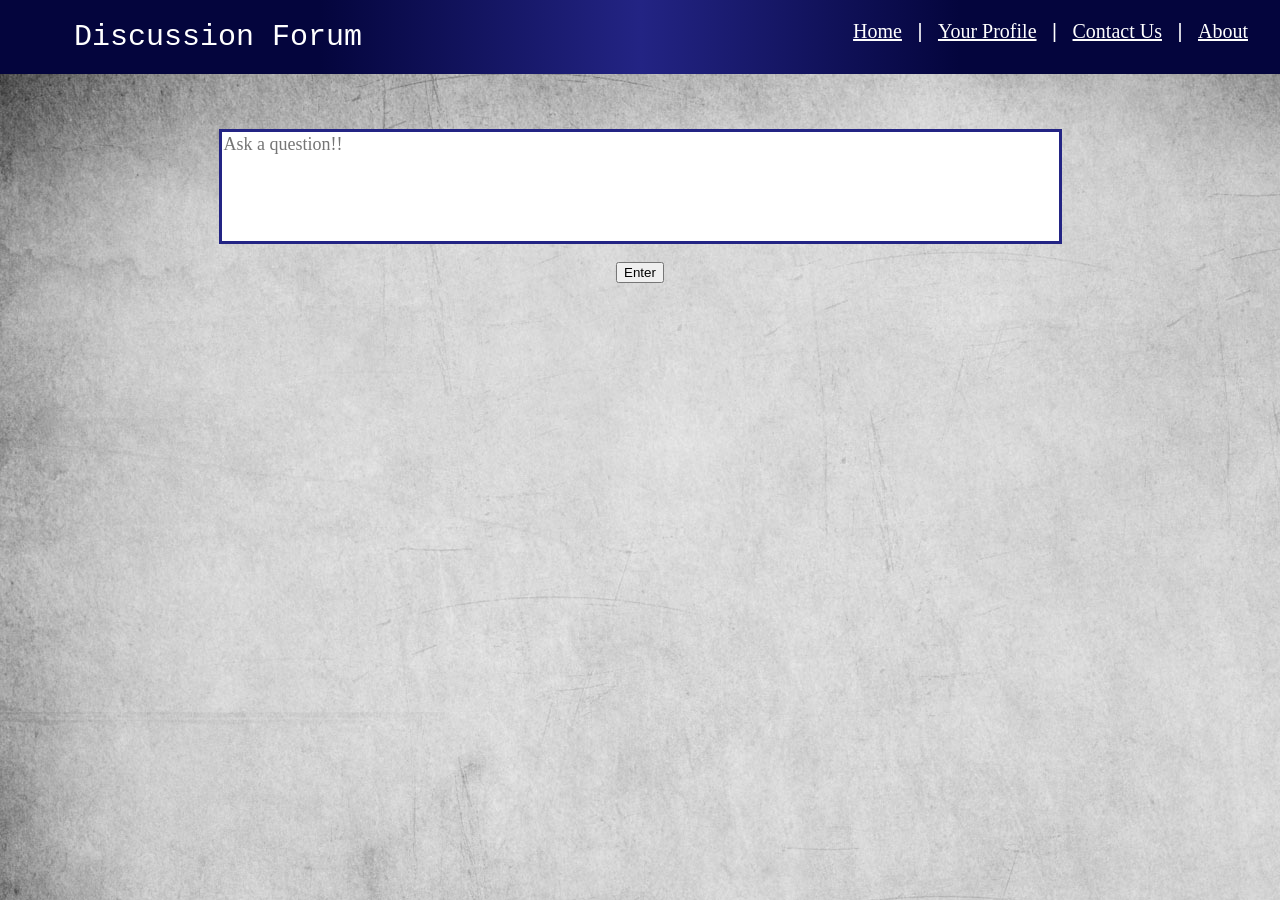
<file: project/new_forum.html>
<!DOCTYPE html>
<html>
<head>
	<title>Discussion Forum</title>
	<link rel="stylesheet" type="text/css" href="forum_css.css">
	<link rel="icon" type="image" href="logo.jpg">
</head>
<body background="tag2.jpg">
	<div class="main">&nbsp;&nbsp;&nbsp;Discussion Forum
			<span>
			<a href="index.html" class="navi">Home</a>&nbsp;|
			<a href="login.html" class="navi">Your Profile</a>&nbsp;|
			<a href="" class="navi">Contact Us</a>&nbsp;|
			<a href="" class="navi">About</a>&nbsp;</span>
		</div>
	<!--<h1 align="center"><u>Discussion Section</u></h1>-->
	
	<form>
		<textarea id="words" rows="5" cols="80" placeholder="Ask a question!!" style="resize: none"></textarea><br>
		<input type="button" onclick="getwords()" value="Enter" id="button"> <br>
	<!--	<p id="para"></p> -->
	</form>

	<script type="text/javascript">

	function getwords() 
	{
  		text = words.value;

  		var para=document.createElement('p');
  		para.innerHTML += '<p>'+text;
  		document.body.appendChild(para);

  		//document.getElementById("para").innerHTML += '<p>'+text;
  		document.getElementById("words").value = "";

  		var reply=document.createElement('textarea');
  		reply.setAttribute('id','rwords');
  		reply.setAttribute('rows',5);
  		reply.setAttribute('cols',80);
  		reply.setAttribute('placeholder','Answer it!!');
  		document.body.appendChild(reply);
  		
  		var brk=document.createElement('br');
  		document.body.appendChild(brk);

  		var rbutton=document.createElement('input');
  		rbutton.setAttribute('type','button');
  		rbutton.setAttribute('value','Answer');
  		rbutton.setAttribute('id','button');
  		document.body.appendChild(rbutton);

  		rbutton.setAttribute('onclick','getr();');
	}	

	function getr()
	{
		text = rwords.value;

  		var para=document.createElement('p');
  		para.innerHTML += '<p>'+text;
  		para.setAttribute('id','reply');
  		document.body.appendChild(para);
  		document.getElementById("rwords").value = "";

  		


	}

</script>
</body>
</html>
</file>
<file: home1.css>
body
{
	margin: -1px;
	padding: px;
	background: #f0f0f0;
}

.main
{
	font-family: arial;
	color: white;
	font-size: 30px;
	/*background-color: #25C6CE;*/
	background-image: linear-gradient(to right,#04053D,#04053D,#232484,#04053D,#04053D );
	padding: 20px;
}


#entire
{
	margin: 40px;
	padding: 20px;
}

.quote
{
	background-image: url("tag2.jpg");
	width: 100%;
	height: 500px;
	display:inline-block;
  	padding:0px;
  	margin-left:-4px;
}

span
{
	font-size: 20px;
	float: right;
}

.tag
{
	text-align: center;
	font-family: arial;
	font-size: 20px;
}

img
{
	width: 80%;
	height: 500px;
}


a
{
	font-family: arial;
	size: 10px;
	color:white;
}

h1
{
	font-family: courier;
	text-align: center;
	font-size: 50px;
}

h2
{
	font-family: courier;
	font-size: 40px;
}

h3
{
	font-family: courier;
	font-size: 30px;
}

table
{
	font-family: helvetica;
	font-size: 20px;
}

.odd
{
	background-color: #ABABB4;
}

.even
{
	background-color: #D9DAEC;
}

.table_head
{
	background-color: #06084A;
	color: white;
}

p
{
	font-family: Verdana;
	font-size: 25px;
}

ul
{
	font-size: 20px;
	font-family: Verdana;
}

#venue
{
	font-size: 20px;
	font-family: Verdana;
}

#conf
{
	background-color: #C7C7D5;
	border-radius: 20px;
	padding: 15px;
	margin-left: px; 
}
</file>
<file: about.css>
.main
{
	font-family: arial;
	color: white;
	font-size: 30px;
	/*background-color: #25C6CE;*/
	background-image: linear-gradient(to right,#04053D,#04053D,#232484,#04053D,#04053D );
	padding: 20px;
	margin: -8px;
}

span
{
	font-size: 20px;
	float: right;
}

a{
	font-family: arial;
	size: 18px;
	color: white;
}
</file>
<file: contactus.css>
.main
{
	font-family: arial;
	color: white;
	font-size: 30px;
	/*background-color: #25C6CE;*/
	background-image: linear-gradient(to right,#04053D,#04053D,#232484,#04053D,#04053D );
	padding: 20px;
	margin: -8px;
}

span
{
	font-size: 20px;
	float: right;
}

a{
	font-family: arial;
	size: 18px;
	color: white;
}

#ct{
	margin-top: 5%;
	text-align: center;
	background-color: rgba(255,255,255,.4);
}

p{
	font-family: calibri;
	font-size: 25px;
}

#ln{
	height: 50px;
}

#fb{
	height: 50px;
	margin-left: -10%;
}

#g{
	height: 50px;
	margin-left: -10%;
}
</file>
<file: log.css>
body
{
	/*background: url("rs.jpg");*/
	/*background-size: cover;*/
	/*background-repeat: no-repeat;*/
	margin: 0;
}

input
{
	width:70%;
	outline: none;
	padding: 10px 41px;
	border: 1px #aaa solid;
	font-size: 15px;
	background: #fff;
	display: block;
	margin: 20px auto;
}

#login
{
	background:#19b1ca;
	color: #fff;
	border:none;
}

#form
{
	width: 30%;
	height: 400px;
	background: rgba(0,0,0,0.2);
	box-shadow: 5px 4px 43px #000;
	position: fixed;
	top: 150px;
	left: 35%;
}

#overlay
{
	background-image: url('tag2.jpg');
	background-size: cover; 
	background-position: center center;
	position: relative;
	top: 0;
	bottom: 0;
	height: 100vh;
}

form
{
	margin: 30px auto;
	text-align: center;
}

b
{
	font-size: 40px;
	font-family: calibri;
	color: black;
}

a
{
	color: #fff;
}

img
{
	display: block;
	margin: -75px auto 0 auto;
}

input[type=submit],input[type=reset] {
    width: 50%;
    background-color: #000080;
    color: white;
    padding: 15px 20px;
    margin: 5px 100px;
    border: none;
    border-radius: 4px;
    cursor: pointer;
	}
input[type=text],
input[type=password]
{
	color: #777;
    font-size: 20px;
    font-family: calibri;
    font-style: bold;
}

.main
{
	font-family: arial;
	color: white;
	font-size: 30px;
	/*background-color: #25C6CE;*/
	background-image: linear-gradient(to right,#04053D,#04053D,#232484,#04053D,#04053D );
	padding: 20px;
}

span
{
	font-size: 20px;
	float: right;
}

a
{
	font-family: arial;
	size: 18px;
	color:white;
}
</file>
<file: main.css>
body
{
	margin: -1px;
	padding: px;
	background: #f0f0f0;
}

.main
{
	font-family: helvetica;
	color: white;
	font-size: 30px;
	/*background-color: #25C6CE;*/
	background-image: linear-gradient(to right,#04053D,#04053D,#232484,#04053D,#04053D );
	padding: 20px;
}


#entire
{
	margin: 40px;
	padding: 20px;
}

.quote
{
	background-image: url("tag2.jpg");
	width: 100%;
	height: 500px;
	display:inline-block;
  	padding:0px;
  	margin-left:-4px;
}

span
{
	font-size: 20px;
	float: right;
}

.tag
{
	text-align: center;
	font-family: arial;
	font-size: 20px;
}

img
{
	width: 80%;
	height: 500px;
}


a
{
	font-family: calibri;
	size: 18px;
	color:white;
}

h1
{
	font-family: courier;
	text-align: center;
	font-size: 50px;
}

h2
{
	font-family: courier;
	font-size: 40px;
}

h3
{
	font-family: courier;
	font-size: 30px;
}

table
{
	font-family: helvetica;
	font-size: 20px;
}

.odd
{
	background-color: #ABABB4;
}

.even
{
	background-color: #D9DAEC;
}

.table_head
{
	background-color: #06084A;
	color: white;
}

p
{
	font-family: Verdana;
	font-size: 25px;
}

ul
{
	font-size: 20px;
	font-family: Verdana;
}

#venue
{
	font-size: 20px;
	font-family: Verdana;
}
</file>
<file: forum_css.css>
#words{
	display: block;
	margin-top: 5%;
	margin-left: auto;
	margin-right: auto;
	border-color: #232484;
	border-style: solid;
	border-width: 3px;
	font-family: calibri;
	font-size: 18px;
}

#button{
	margin: auto;
	display: block;
}

p{
	margin-left: 10%;
	font-family: calibri;
	font-size: 20px;
}

#rwords{
	display: block;
	margin-left: auto;
	margin-right: auto;
	resize: none;
	border-color: #232484;
	border-style: solid;
	border-width: 3px;
	font-family: calibri;
	font-size: 17px;
}

#reply{
	margin-left: 23%;
	font-family: calibri;
	font-size: 20px;
}

.main
{
	font-family: courier;
	color: white;
	font-size: 30px;
	/*background-color: #25C6CE;*/
	background-image: linear-gradient(to right,#04053D,#04053D,#232484,#04053D,#04053D );
	padding: 20px;
	margin: -8px;
}

span
{
	font-size: 20px;
	float: right;
}

a{
	font-family: calibri;
	size: 18px;
	color: white;
}
</file>
<file: new.css>
body
{
	margin: 0px;
}

#head
{
	margin: 0px;
	padding: 20px;
	font-size: 50px;
	font-family: 'Raleway', sans-serif;
	text-align: center;
	color: white;
	font-weight: bolder;

}

#overlay
{
	background-image: url('rs.jpg');
	background-size: cover; 
	background-position: center center;
	position: relative;
	top: 0;
	bottom: 0;
	height: 100vh;
	z-index: ;
}

#cover
{
	position: relative;
	background-color: rgba(0,0,0,0.5);
	top: 0;
	bottom: 0;
	height: 100%;
	width: 100%;
	z-index: ;
}

#container {
    position: fixed;
    width: 340px;
    height: 400px;
    top: 50%;
    left: 50%;
    margin-top: -140px;
    margin-left: -155px;
	background: rgba(80,80,80,0.7);
    border-radius: 3px;
    border: 1px solid #ccc;
    box-shadow: 0 1px 2px rgba(0, 0, 0, .1);
	z-index: 10;
}


form {
    margin: 0 auto;
    margin-top: 20px;
}
label {
    /*color: #555;*/
    color: white;
    font-family: 'Raleway', sans-serif;
    display: inline-block;
    margin-left: 18px;
    padding-top: 10px;
    font-size: 30px;
}

p a {
    font-size: 11px;
    color: #aaa;
    float: right;
    margin-top: -13px;
    margin-right: 20px;
 -webkit-transition: all .4s ease;
    -moz-transition: all .4s ease;
    transition: all .4s ease;
}
p a:hover {
    color: #555;
}
input {
    font-family: "Helvetica Neue", Helvetica, sans-serif;
    font-size: 20px;
    outline: none;

}
input[type=text],
input[type=password] {
    color: #777;
    font-size: 25px;
    font-family: calibri;
    padding-left: 10px;
    margin: 10px;
    margin-top: 12px;
    margin-left: 18px;
    width: 290px;
    height: 35px;
	border: 1px solid #c7d0d2;
    border-radius: 2px;
    border:1px black double;
    box-shadow: inset 0 1.5px 3px rgba(190, 190, 190, .4), 0 0 0 5px #f5f7f8;
-webkit-transition: all .4s ease;
    -moz-transition: all .4s ease;
    transition: all .4s ease;
	}
input[type=text]:hover,
input[type=password]:hover {
    border: 1px solid #b6bfc0;
    box-shadow: inset 0 1.5px 3px rgba(190, 190, 190, .7), 0 0 0 5px #f5f7f8;
}
input[type=text]:focus,
input[type=password]:focus {
    border: 1px solid #a8c9e4;
    box-shadow: inset 0 1.5px 3px rgba(190, 190, 190, .4), 0 0 0 5px #e6f2f9;
}
#lower {
    /*background: #ecf2f5;*/
    background-color: rgba(80,80,80,0.7);
    width: 100%;
    height: 60px;
    /*padding-top: 40px*/
    padding-bottom: 40px;
    font-family: 'Raleway', sans-serif;
    /*font-size: 50px*/
    margin-top: 20px;
	 box-shadow: inset 0 1px 1px #fff;
    border-top: 1px solid #ccc;
    border-bottom-right-radius: 3px;
    border-bottom-left-radius: 3px;
}
input[type=checkbox] {
    margin-left: 20px;
    margin-top: 30px;
}
.check {
    margin-left: 3px;
	font-size: 20px;
    /*color: #444;*/
    color: white;
    text-shadow: 0 1px 0 #fff;
}
input[type=submit] {
    float: right;
    margin-right: 20px;
    margin-top: 20px;
    width: 90px;
    height: 40px;
font-size: 20px;
    font-weight: bold;
    color: #fff;
    background-color: #acd6ef; /*IE fallback*/
    background-image: -webkit-gradient(linear, left top, left bottom, from(#acd6ef), to(#6ec2e8));
    background-image: -moz-linear-gradient(top left 90deg, #acd6ef 0%, #6ec2e8 100%);
    background-image: linear-gradient(top left 90deg, #acd6ef 0%, #6ec2e8 100%);
    border-radius: 10px;
    border: 1px solid #66add6;
    box-shadow: 0 1px 2px rgba(0, 0, 0, .3), inset 0 1px 0 rgba(255, 255, 255, .5);
    cursor: pointer;
}
input[type=submit]:hover {
    background-image: -webkit-gradient(linear, left top, left bottom, from(#b6e2ff), to(#6ec2e8));
    background-image: -moz-linear-gradient(top left 90deg, #b6e2ff 0%, #6ec2e8 100%);
    background-image: linear-gradient(top left 90deg, #b6e2ff 0%, #6ec2e8 100%);
}
input[type=submit]:active {
    background-image: -webkit-gradient(linear, left top, left bottom, from(#6ec2e8), to(#b6e2ff));
    background-image: -moz-linear-gradient(top left 90deg, #6ec2e8 0%, #b6e2ff 100%);
    background-image: linear-gradient(top left 90deg, #6ec2e8 0%, #b6e2ff 100%);
}
</file>
<file: profile_page_css.css>
#navbar {
    height: 0px;
    border-radius: 0px 0px 25px 25px;
    background-color: var(--fore-col);
    /* border: dotted; */
}

h2
{
    font-size: 30px;
}

body
{
    margin: 10px;
    padding: px;
    background-image: url("tag2.jpg");
}
h1 {
    display: inline;
    font-size: 40px;
    font-family: consolas;
    /*color: var(--fore-col);*/
    background-color: var(--back-col);
    margin: 10px 10px 10px 10px;
}

nav {
    align-content: right;
    /* border: dotted; */
    float: right;
}

#div_profile {
    /* border: dotted; */
    background-color:grey;
    width: 69vw;
    /* height: 70vh; */
    overflow: auto;
    border-radius: 10px;
    padding-bottom: 10px;
    float: left;
}

#div_profpic {
    /* border: dotted; */
    border-radius: 50%; 
    /* display: inline; */
    width:128px; 
    overflow: hidden;
    margin: 30px;
    float: left;
}

* {
    font-family: consolas;
    color: white;
}

.white_text {
    color: var(--fore-col);
}

.inlineob {
    display: inline;
}

#acc_type
{
    margin-left:10px;
    font-size: 30px; 
    font-family: consolas;
}

#div_accinfo {
    overflow: auto;
    text-align: left;
    /* border: dotted; */
    margin-top: 50px;
}

#res_proj {
    border: white dashed;
    float: right;
    display: block;
    width: 75%;
    margin-right: 5%;
}

.res_proj_el {
    /* border: white dashed; */
    overflow: auto;
    margin-top: 10px; 
    color: var(--fore-col);
}

#res_proj_new {
    overflow: auto;
    margin-top: 10px; 
    color: var(--fore-col);
    text-align: center;
    font-size: 20px;
}

#contact_info {
    border: solid;
    padding: 10px;
    width: 26vw;
    border-radius: 10px;
    background-color: grey;
    float: right;
    font-family: courier;
    font-size: 20px;
    margin-left: 0px;
    /* overflow: auto; */
}

.main
{
    font-family: arial;
    color: white;
    font-size: 30px;
    /*background-color: #25C6CE;*/
    background-image: linear-gradient(to right,#04053D,#04053D,#232484,#04053D,#04053D );
    padding: 20px;
    margin: -10px;
}

span
{
    font-size: 20px;
    float: right;
}

a
{
    font-family: calibri;
    size: 18px;
    color:white;
}

input[type=text],input[type=submit]
{
    color: black;
}

textarea {
    color: black;
    }
h3
{
    margin-left: 20px;
    font-size: 30px;
    font-family: courier; 
}

p
{
    margin-left: 20px; 
    font-size: 20px;
}

a
{
    font-family: arial;
    size: 18px;
    color:white;
}
</file>
<file: project/about.css>
.main
{
	font-family: courier;
	color: white;
	font-size: 30px;
	/*background-color: #25C6CE;*/
	background-image: linear-gradient(to right,#04053D,#04053D,#232484,#04053D,#04053D );
	padding: 20px;
	margin: -8px;
}

span
{
	font-size: 20px;
	float: right;
}

a{
	font-family: arial;
	size: 18px;
	color: white;
}

h1
{
	text-align: center;
	font-family: arial;
}

pre
{
	margin-left: 200px;
}
</file>
<file: project/contactus.css>
.main
{
	font-family: courier;
	color: white;
	font-size: 30px;
	/*background-color: #25C6CE;*/
	background-image: linear-gradient(to right,#04053D,#04053D,#232484,#04053D,#04053D );
	padding: 20px;
	margin: -8px;
}

span
{
	font-size: 20px;
	float: right;
}

a{
	font-family: arial;
	size: 18px;
	color: white;
}

#ct{
	margin-top: 5%;
	text-align: center;
	background-color: rgba(255,255,255,.4);
}

p{
	font-family: calibri;
	font-size: 25px;
}

#ln{
	height: 50px;
}

#fb{
	height: 50px;
	margin-left: -10%;
}

#g{
	height: 50px;
	margin-left: -10%;
}
</file>
<file: project/Log.css>
body
{
	/*background: url("rs.jpg");*/
	/*background-size: cover;*/
	/*background-repeat: no-repeat;*/
	margin: 0;
}

input
{
	width:70%;
	outline: none;
	padding: 10px 41px;
	border: 1px #aaa solid;
	font-size: 15px;
	background: #fff;
	display: block;
	margin: 20px auto;
}

#login
{
	background:#19b1ca;
	color: #fff;
	border:none;
}

#form
{
	width: 30%;
	height: 400px;
	background: rgba(0,0,0,0.2);
	box-shadow: 5px 4px 43px #000;
	position: fixed;
	top: 150px;
	left: 35%;
}

#overlay
{
	background-image: url('tag2.jpg');
	background-size: cover; 
	background-position: center center;
	position: relative;
	top: 0;
	bottom: 0;
	height: 100vh;
}

form
{
	margin: 30px auto;
	text-align: center;
}

b
{
	font-size: 40px;
	font-family: calibri;
	color: black;
}

a
{
	color: #fff;
}

img
{
	display: block;
	margin: -75px auto 0 auto;
}

input[type=submit],input[type=reset] {
    width: 50%;
    background-color: #000080;
    color: white;
    padding: 15px 20px;
    margin: 5px 100px;
    border: none;
    border-radius: 4px;
    cursor: pointer;
	}
input[type=text],
input[type=password]
{
	color: #777;
    font-size: 20px;
    font-family: calibri;
    font-style: bold;
}

.main
{
	font-family: courier;
	color: white;
	font-size: 30px;
	/*background-color: #25C6CE;*/
	background-image: linear-gradient(to right,#04053D,#04053D,#232484,#04053D,#04053D );
	padding: 20px;
}

span
{
	font-size: 20px;
	float: right;
}

a
{
	font-family: arial;
	size: 18px;
	color:white;
}
</file>
<file: project/forum_css.css>
#words{
	display: block;
	margin-top: 5%;
	margin-left: auto;
	margin-right: auto;
	border-color: #232484;
	border-style: solid;
	border-width: 3px;
	font-family: calibri;
	font-size: 18px;
}

#button{
	margin: auto;
	display: block;
}

p{
	margin-left: 10%;
	font-family: calibri;
	font-size: 20px;
}

#rwords{
	display: block;
	margin-left: auto;
	margin-right: auto;
	resize: none;
	border-color: #232484;
	border-style: solid;
	border-width: 3px;
	font-family: calibri;
	font-size: 17px;
}

#reply{
	margin-left: 23%;
	font-family: calibri;
	font-size: 20px;
}

.main
{
	font-family: courier;
	color: white;
	font-size: 30px;
	/*background-color: #25C6CE;*/
	background-image: linear-gradient(to right,#04053D,#04053D,#232484,#04053D,#04053D );
	padding: 20px;
	margin: -8px;
}

span
{
	font-size: 20px;
	float: right;
}

a{
	font-family: calibri;
	size: 18px;
	color: white;
}
</file>
